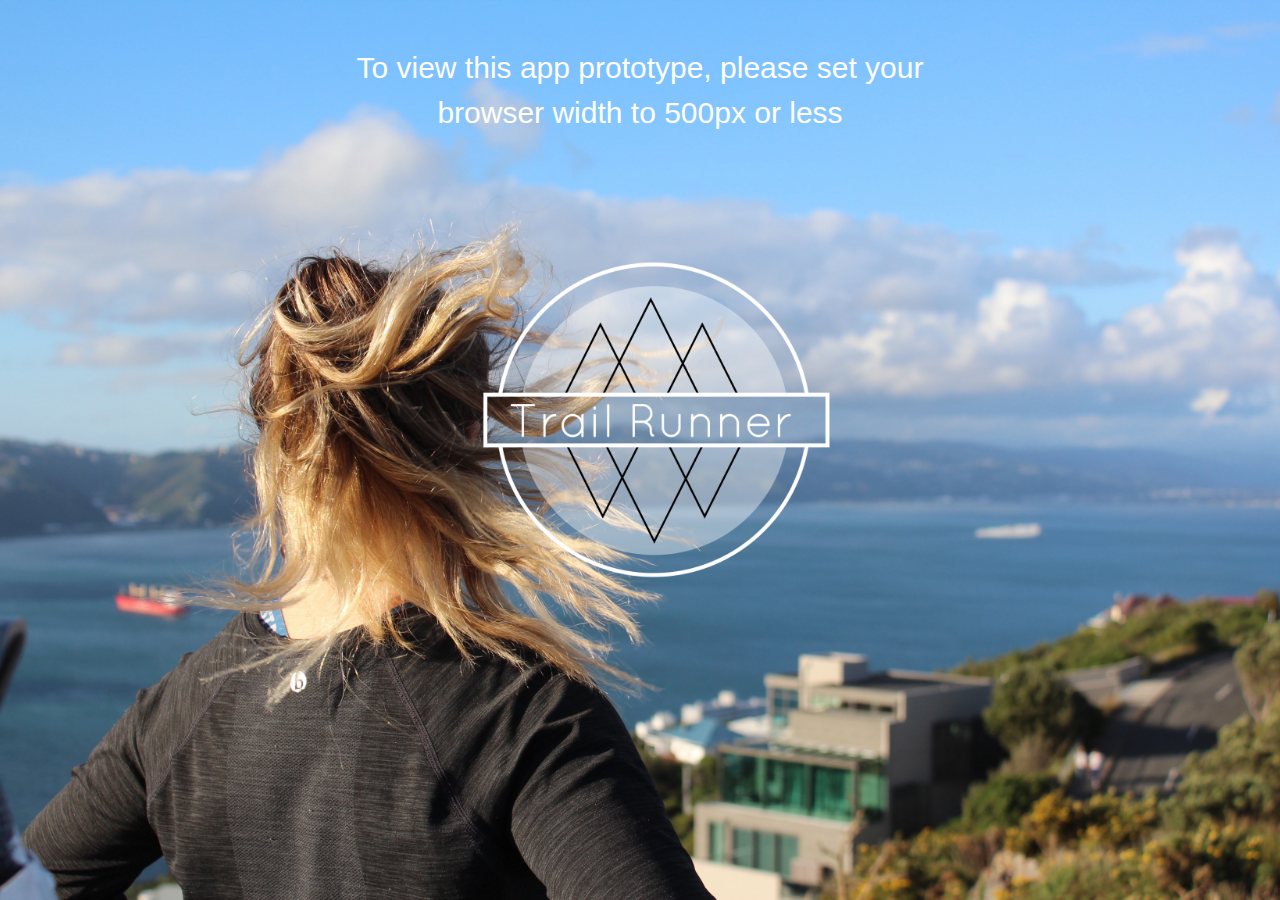
<file: index.html>
<!DOCTYPE html>
<html>
<title>Trail Runner</title>
<link rel="shortcut icon" href="images/favicon.png"/> 
<meta name="viewport" content="width=device-width, initial-scale=1">
<link rel="stylesheet" href="https://www.w3schools.com/w3css/4/w3mobile.css">
<link rel="stylesheet" href="https://www.w3schools.com/w3css/4/w3.css">
<link rel="stylesheet" href="https://www.w3schools.com/lib/w3-theme-light-green.css">
<link rel="stylesheet" href="css/stylesheet.css"/>     
<body>

<!-- Background Image -->
<section class="hero" id="home">
  
<div class="container">
  <div class="centered">To view this app prototype, please set your browser width to 500px or less</div>
</div>
</section>

<section class="mobile" id="mobile">
<header class="w3-bar w3-card w3-theme-l2">
<center>
  <h1>Trails Near You</h1>
  </center>
</header>

<br>
<div class="w3-container">
<hr>
<div class="w3-cell-row">
  <div class="w3-cell w3-cell-middle" style="width:20%">
    <img class="w3-circle" src="images/mtvic.jpg" style="width:100%">
  </div>
  <div class="w3-cell w3-container w3-cell-middle">
    <h3>Mt Victoria</h3>
    <p>Moderate</p>
  </div>
    <div class="w3-cell w3-container w3-cell-middle">
    <p>1.5km</p>
  </div>
   <div class="w3-cell w3-container w3-cell-middle">
    <a href="mtvic.html"><img src="images/forward.png"></a>
  </div>
</div>  
<hr>
<div class="w3-cell-row">
  <div class="w3-cell w3-cell-middle" style="width:20%">
    <img class="w3-circle" src="images/stellin.jpg" style="width:100%">
  </div>
  <div class="w3-cell w3-container w3-cell-middle">
    <h3>Stellin Loop</h3>
    <p>Hard</p>
  </div>
    <div class="w3-cell w3-container w3-cell-middle">
    <p>2.2km</p>
  </div>
   <div class="w3-cell w3-container w3-cell-middle">
    <a href="stellin.html"><img src="images/forward.png"></a>
  </div>
</div>  
<hr>
<div class="w3-cell-row">
  <div class="w3-cell w3-cell-middle" style="width:20%">
    <img class="w3-circle" src="images/polhill.jpg" style="width:100%">
  </div>
  <div class="w3-cell w3-container w3-cell-middle">
    <h3>Polhill Reserve</h3>
    <p>Easy</p>
  </div>
    <div class="w3-cell w3-container w3-cell-middle">
    <p>3.2km</p>
  </div>
   <div class="w3-cell w3-container w3-cell-middle">
   <img src="images/forward.png">
  </div>
</div>  
<hr>
<div class="w3-cell-row">
  <div class="w3-cell w3-cell-middle" style="width:20%">
    <img class="w3-circle" src="images/southern.jpg" style="width:100%">
  </div>
  <div class="w3-cell w3-container w3-cell-middle">
    <h3>Southern Walkway</h3>
    <p>Hard</p>
  </div>
    <div class="w3-cell w3-container w3-cell-middle">
    <p>11.2km</p>
  </div>
   <div class="w3-cell w3-container w3-cell-middle">
   <img src="images/forward.png">
  </div>
</div>  
 
</div>
</section>

</body>
</file>
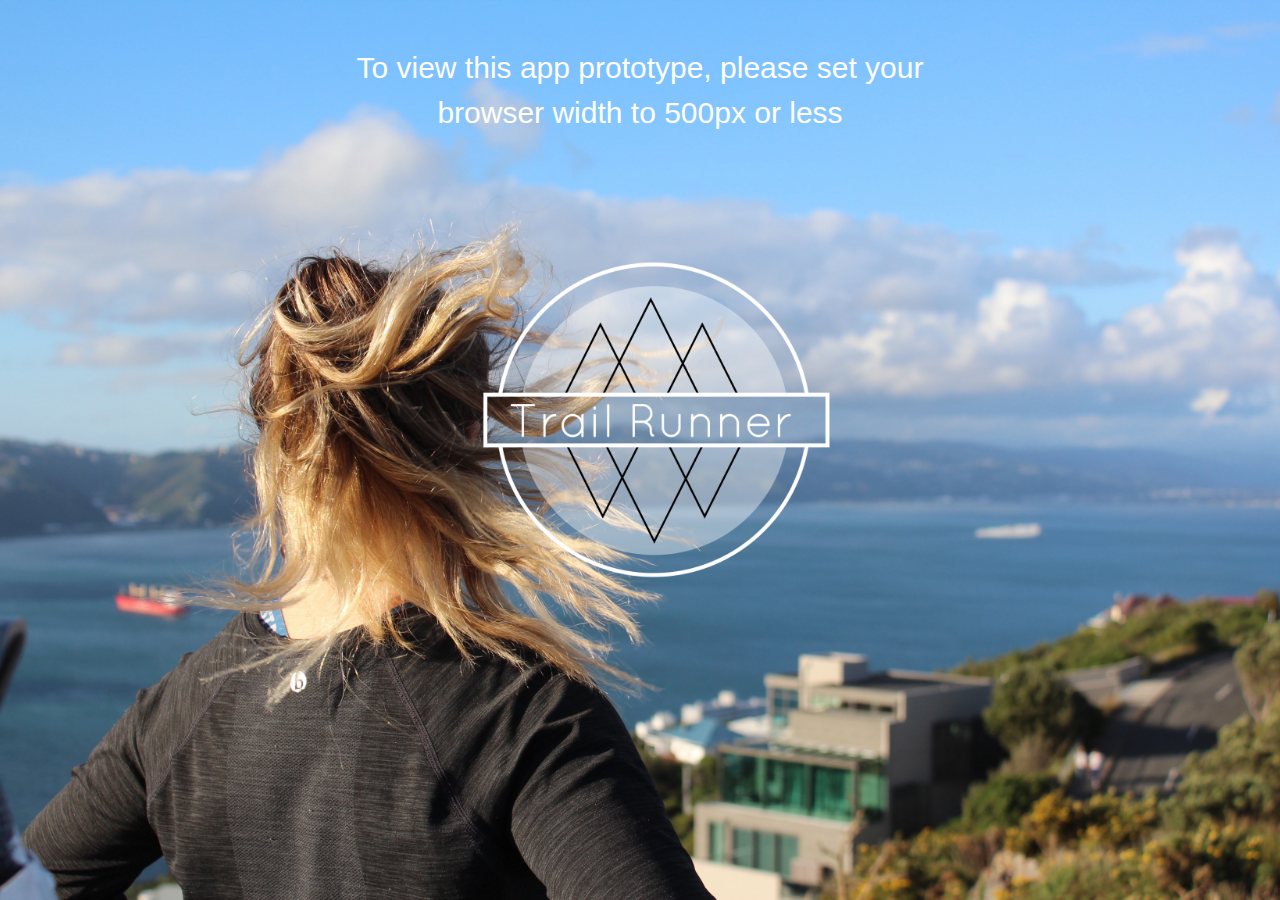
<file: routes.html>
<!DOCTYPE html>
<html>
<title>Trails Near You</title>
<link rel="shortcut icon" href="images/favicon.png"/> 
<meta name="viewport" content="width=device-width, initial-scale=1">
<link rel="stylesheet" href="https://www.w3schools.com/w3css/4/w3mobile.css">
<link rel="stylesheet" href="https://www.w3schools.com/w3css/4/w3.css">
<link rel="stylesheet" href="https://www.w3schools.com/lib/w3-theme-light-green.css">
<link rel="stylesheet" href="css/stylesheet.css"/>     
<body>

<!-- Background Image -->
<section class="hero" id="home">
  
<div class="container">
  <div class="centered">To view this app prototype, please set your browser width to 500px or less</div>
</div>
</section>

<section class="mobile" id="mobile">
<header class="w3-bar w3-card w3-theme-l2">
<center>
  <h1>Trails Near You</h1>
  </center>
</header>

<br>
<div class="w3-container">
<hr>
<div class="w3-cell-row">
  <div class="w3-cell w3-cell-middle" style="width:20%">
    <img class="w3-circle" src="images/mtvic.jpg" style="width:100%">
  </div>
  <div class="w3-cell w3-container w3-cell-middle">
    <h3>Mt Victoria</h3>
    <p>Moderate</p>
  </div>
    <div class="w3-cell w3-container w3-cell-middle">
    <p>1.5km</p>
  </div>
   <div class="w3-cell w3-container w3-cell-middle">
    <a href="index.html"><img src="images/forward.png"></a>
  </div>
</div>  
<hr>
<div class="w3-cell-row">
  <div class="w3-cell w3-cell-middle" style="width:20%">
    <img class="w3-circle" src="images/stellin.jpg" style="width:100%">
  </div>
  <div class="w3-cell w3-container w3-cell-middle">
    <h3>Stellin Loop</h3>
    <p>Hard</p>
  </div>
    <div class="w3-cell w3-container w3-cell-middle">
    <p>2.2km</p>
  </div>
   <div class="w3-cell w3-container w3-cell-middle">
    <a href="stellin.html"><img src="images/forward.png"></a>
  </div>
</div>  
<hr>
<div class="w3-cell-row">
  <div class="w3-cell w3-cell-middle" style="width:20%">
    <img class="w3-circle" src="images/polhill.jpg" style="width:100%">
  </div>
  <div class="w3-cell w3-container w3-cell-middle">
    <h3>Polhill Reserve</h3>
    <p>Easy</p>
  </div>
    <div class="w3-cell w3-container w3-cell-middle">
    <p>3.2km</p>
  </div>
   <div class="w3-cell w3-container w3-cell-middle">
   <img src="images/forward.png">
  </div>
</div>  
<hr>
<div class="w3-cell-row">
  <div class="w3-cell w3-cell-middle" style="width:20%">
    <img class="w3-circle" src="images/southern.jpg" style="width:100%">
  </div>
  <div class="w3-cell w3-container w3-cell-middle">
    <h3>Southern Walkway</h3>
    <p>Hard</p>
  </div>
    <div class="w3-cell w3-container w3-cell-middle">
    <p>11.2km</p>
  </div>
   <div class="w3-cell w3-container w3-cell-middle">
   <img src="images/forward.png">
  </div>
</div>  
 
</div>
</section>

</body>
</file>
<file: css/stylesheet.css>
/* Always set the map height explicitly to define the size of the div
       * element that contains the map. */
      #map {
        height: 50%;
      }
      /* Optional: Makes the sample page fill the window. */
      html, body {
        height: 100%;
        margin: 0;
        padding: 0;
        font-family: 'Quicksand', sans-serif;
      }


.hero {
    height: 100vh;
    background-image: url(../images/top.jpg);
    background-position: center;
    background-repeat: none;
    background-size: cover;
}

.centered {
    position: absolute;
    bottom: 80%;
    left: 50%;
    transform: translate(-50%, -50%);
    color: white;
    font-size: 2em;
    font-family: 'Quicksand', sans-serif;
    text-align: center;
}

.mobile{
    font-family: 'Quicksand', sans-serif;
}

h3, h1, h5 {
    font-family: 'Quicksand', sans-serif;
}

@media (max-width: 500px) {
  .hero{display: none;}
  .mobile{display: show;}

}

@media (min-width: 500px) {
  .hero{display: show;}
  .mobile {display: none;}

}
</file>
